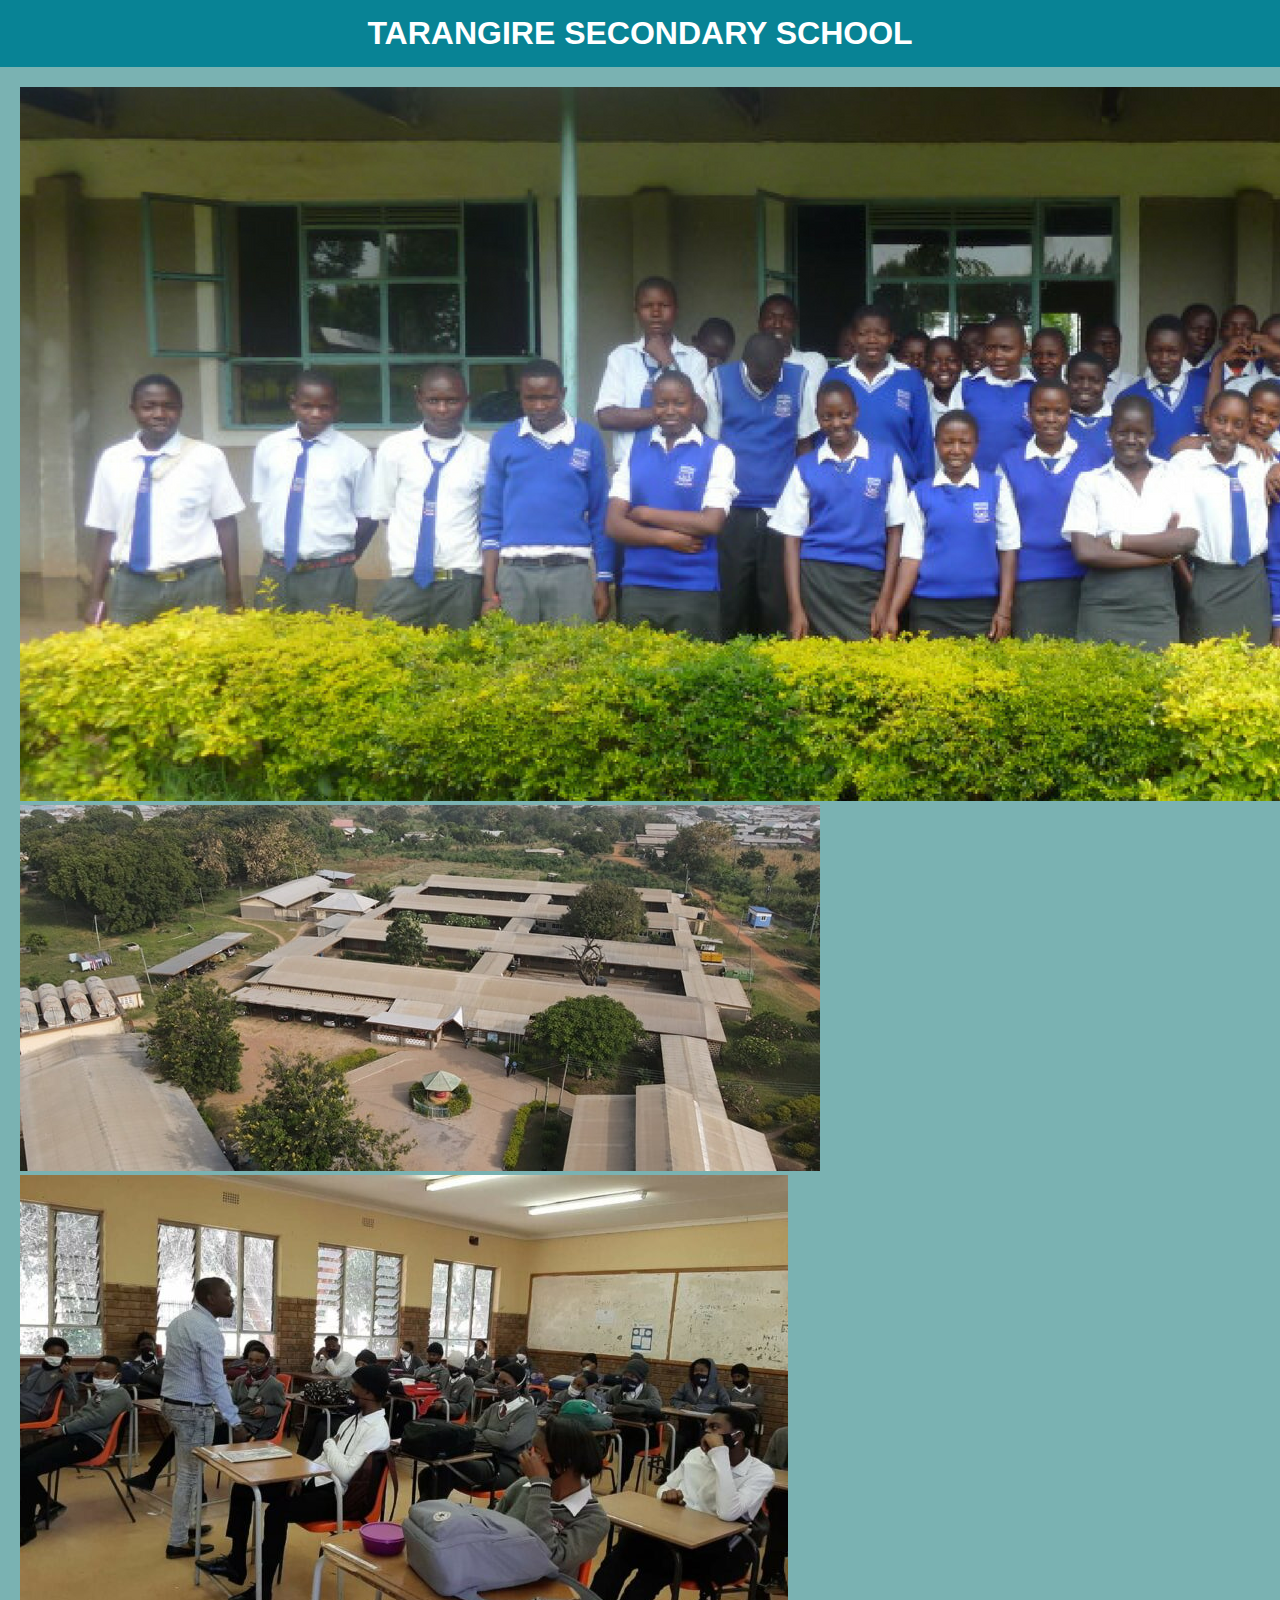
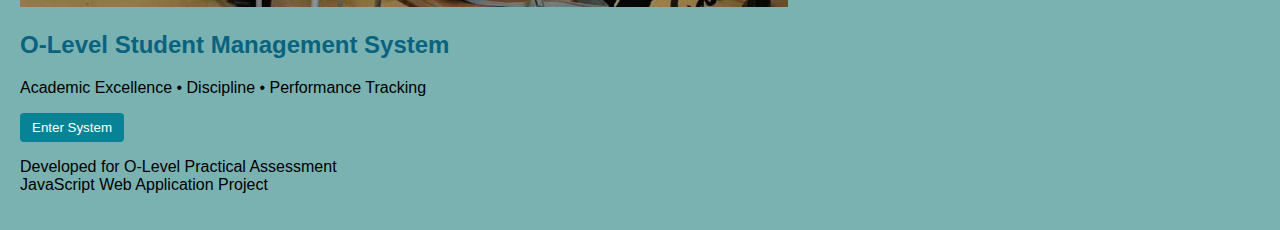
<file: index.html>
<!DOCTYPE html>
<html>
<head>
    <title>TARANGIRE SECONDARY SCHOOL</title>
    <link rel="stylesheet" href="style.css">
</head>
<body>

<h1>TARANGIRE SECONDARY SCHOOL</h1>

<div class="slider">
    <img class="slide active" src="images/R.png" alt="Students">
    <img class="slide" src="images/school.jpg" alt="School">
    <img class="slide" src="images/classroom.jpg" alt="Classroom">

    <div class="overlay">
        <h2>O-Level Student Management System</h2>
        <p>Academic Excellence • Discipline • Performance Tracking</p>
        <a href="home.html"><button>Enter System</button></a>
    </div>
</div>

<p class="footer">
Developed for O-Level Practical Assessment <br>
JavaScript Web Application Project
</p>

<script src="script.js"></script>
</body>
</html>
</file>
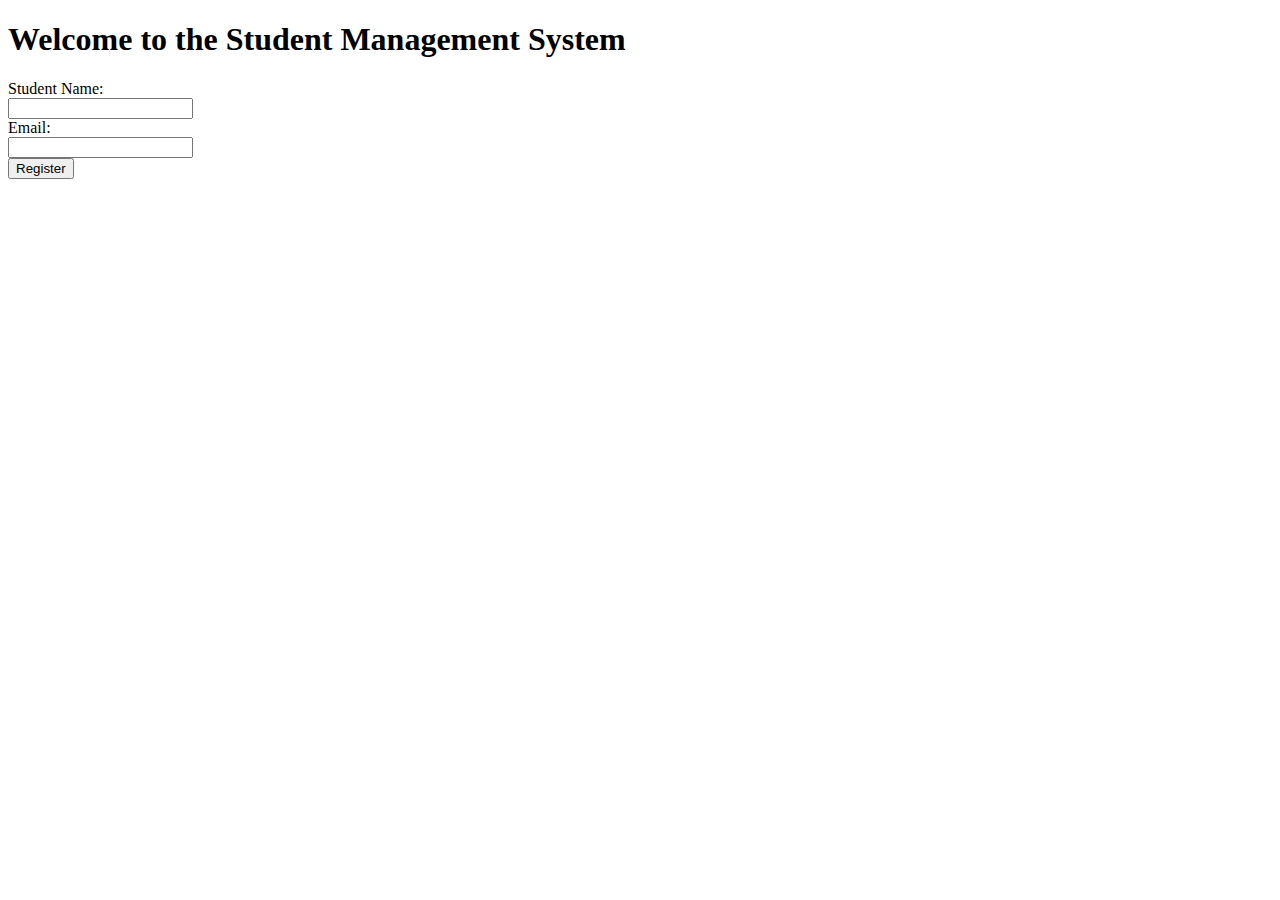
<file: dashboard.html>
<!DOCTYPE html>
<html>
<head>
    <title>Student Management Registration Page</title>
</head>
<body>
    <h1>Welcome to the Student Management System</h1>
    <form>
        <label for="studentName">Student Name:</label><br>
        <input type="text" id="studentName" name="studentName"><br>
        <label for="studentEmail">Email:</label><br>
        <input type="email" id="studentEmail" name="studentEmail"><br>
        <input type="submit" value="Register">
    </form>
</body>
</html>
</file>
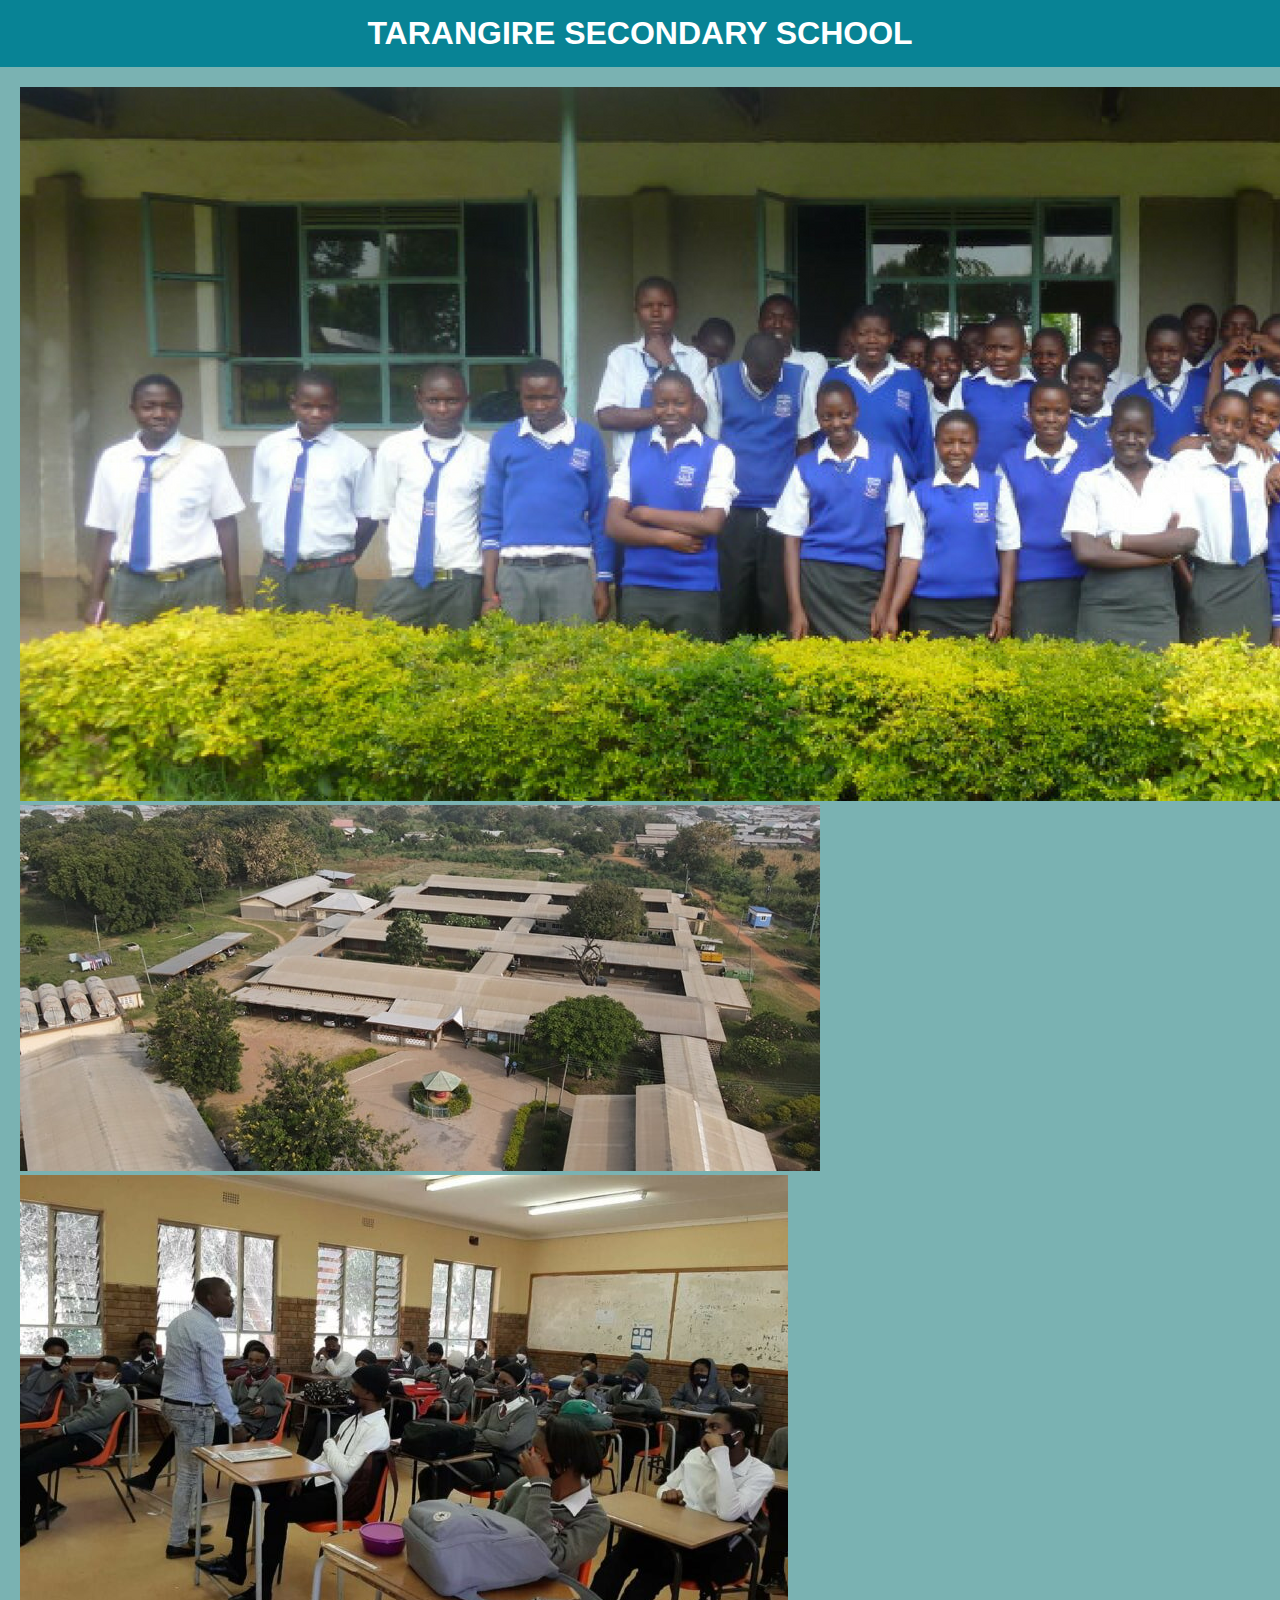
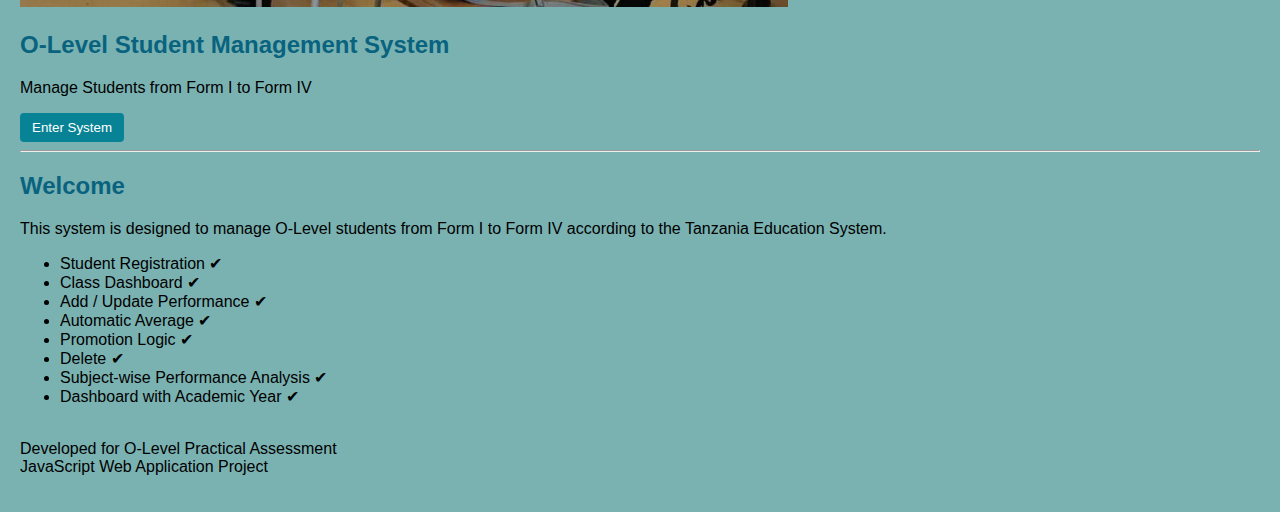
<file: home.html>
<!DOCTYPE html>
<html>
<head>
    <title>TARANGIRE SECONDARY SCHOOL</title>
    <link rel="stylesheet" href="style.css">
</head>
<body>

<h1>TARANGIRE SECONDARY SCHOOL</h1>

<!-- ================= SLIDING IMAGES ================= -->
<div class="slider">
    <img class="slide active" src="images/R.png" alt="Students">
    <img class="slide" src="images/school.jpg" alt="Classroom">
    <img class="slide" src="images/classroom.jpg" alt="School Environment">
    <div class="overlay">
        <h2>O-Level Student Management System</h2>
        <p>Manage Students from Form I to Form IV</p>
        <a href="index.html"><button>Enter System</button></a>
    </div>
</div>

<hr>

<h2 class="welcome">Welcome</h2>
<p>This system is designed to manage O-Level students from Form I to Form IV according to the Tanzania Education System.</p>

<ul>
    <li>Student Registration ✔</li>
    <li>Class Dashboard ✔</li>
    <li>Add / Update Performance ✔</li>
    <li>Automatic Average ✔</li>
    <li>Promotion Logic ✔</li>
    <li>Delete ✔</li>
    <li>Subject-wise Performance Analysis ✔</li>
    <li>Dashboard with Academic Year ✔</li>
</ul>

<p><br>Developed for O-Level Practical Assessment<br>JavaScript Web Application Project</p>

<script src="script.js"></script>
</body>
</html>
</file>
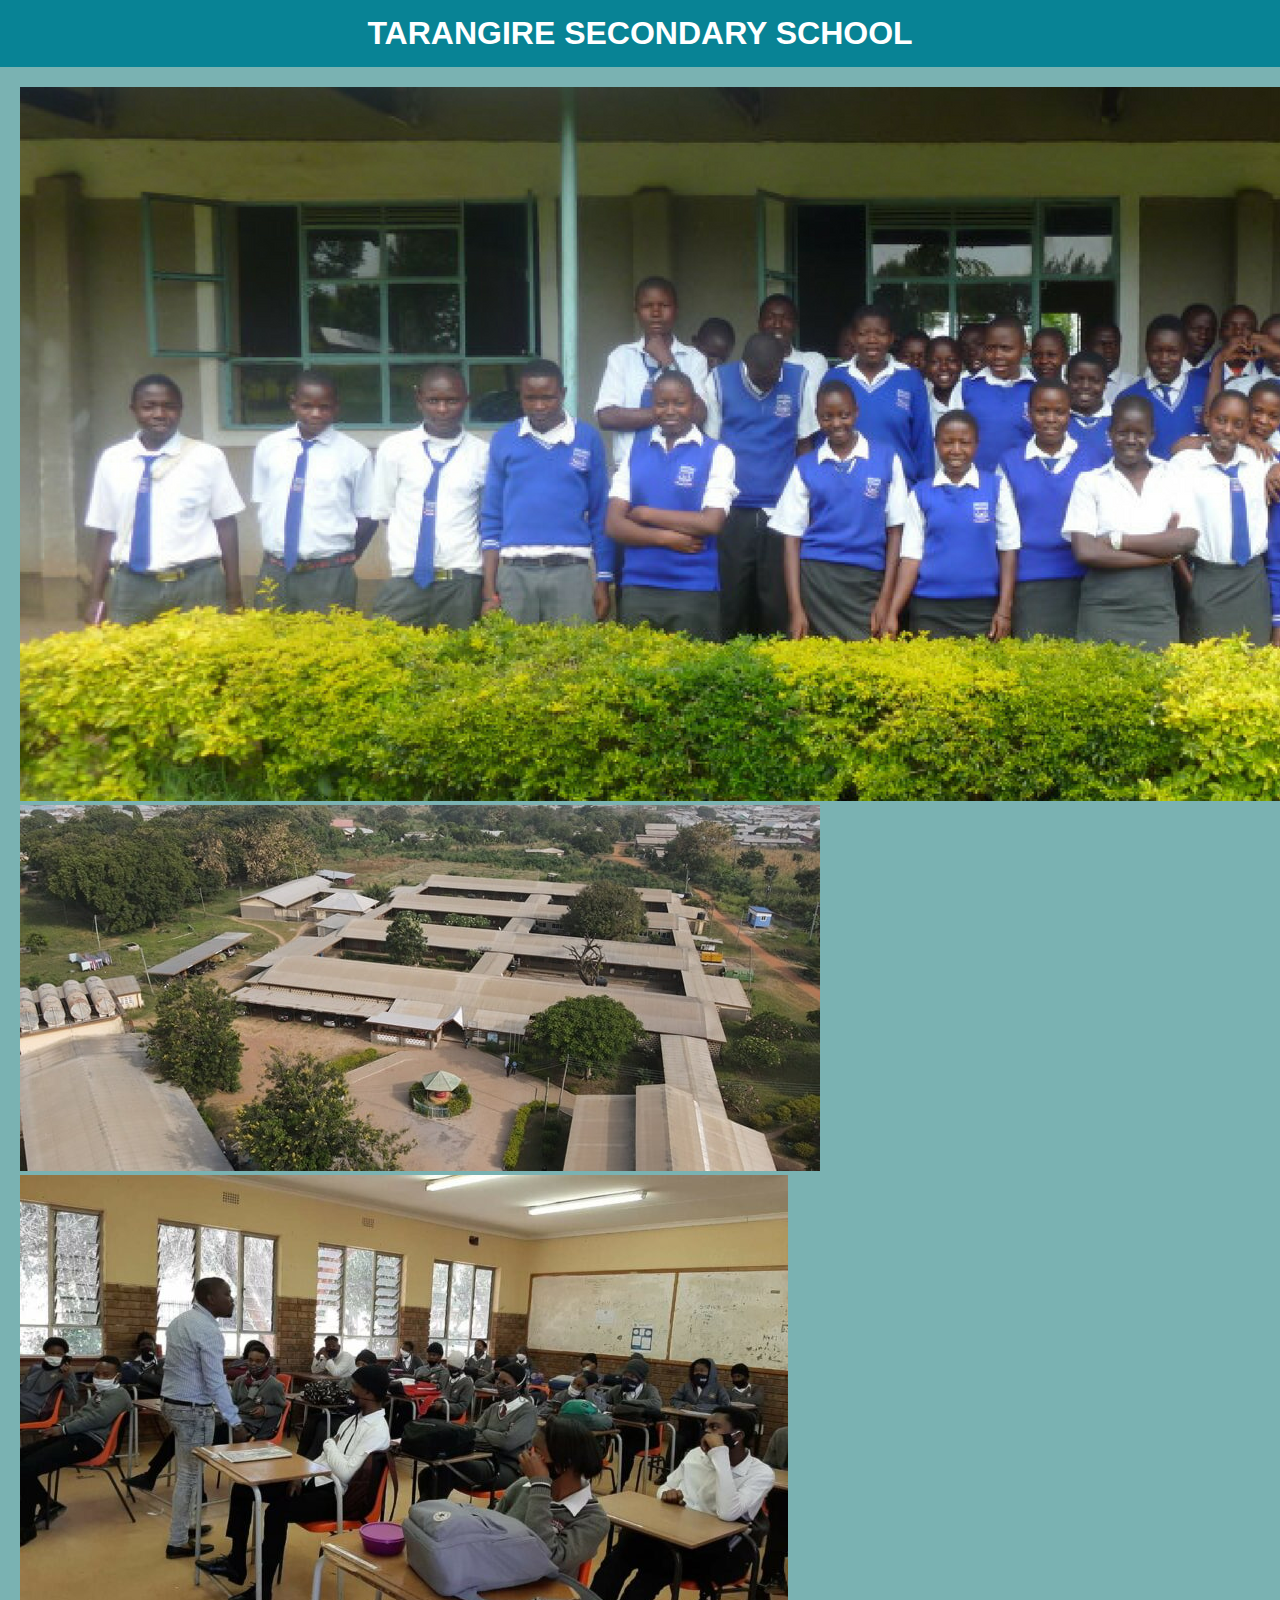
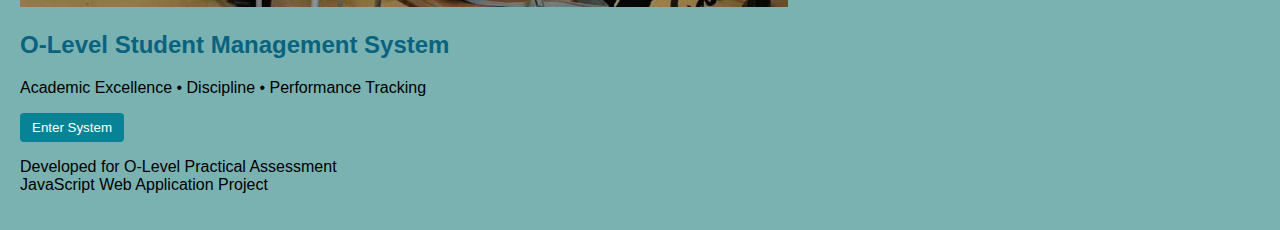
<file: homei.html>
<!DOCTYPE html>
<html>
<head>
    <title>TARANGIRE SECONDARY SCHOOL</title>
    <link rel="stylesheet" href="style.css">
</head>
<body>

<h1>TARANGIRE SECONDARY SCHOOL</h1>

<div class="slider">
    <img class="slide active" src="images/R.png" alt="Students">
    <img class="slide" src="images/school.jpg" alt="School">
    <img class="slide" src="images/classroom.jpg" alt="Classroom">

    <div class="overlay">
        <h2>O-Level Student Management System</h2>
        <p>Academic Excellence • Discipline • Performance Tracking</p>
        <a href="index.html"><button>Enter System</button></a>
    </div>
</div>

<p class="footer">
Developed for O-Level Practical Assessment <br>
JavaScript Web Application Project
</p>

<script src="script.js"></script>
</body>
</html>
</file>
<file: style.css>
body {
    font-family: Arial;
    padding: 20px;
}

input, select {
    padding: 5px;
    margin: 5px;
}

button {
    padding: 5px 10px;
    cursor: pointer;
}

table {
    width: 100%;
    border-collapse: collapse;
    margin-top: 10px;
}

th, td {
    border: 1px solid black;
    padding: 8px;
    text-align: center;
}

h1 {
    text-align: center;
}

/* ================= BODY ================= */
body {
    font-family: Arial, sans-serif;
    padding: 20px;
    background-color: #7AB2B2;
    margin: 0;
}

/* ================= HEADINGS ================= */
h1 {
    text-align: center;
    color: white;
    background-color: #088395;
    padding: 15px;
    margin: -20px -20px 20px -20px;
}

h2, h3 {
    color: #09637E;
}

/* ================= INPUTS & SELECT ================= */
input, select {
    padding: 7px;
    margin: 5px;
    border: 1px solid #09637E;
    border-radius: 4px;
}

/* ================= BUTTONS ================= */
button {
    padding: 7px 12px;
    cursor: pointer;
    background-color: #088395;
    color: white;
    border: none;
    border-radius: 4px;
    transition: 0.3s;
}

button:hover {
    background-color: #09637E;
}

/* ================= TABLE ================= */
table {
    width: 100%;
    border-collapse: collapse;
    margin-top: 10px;
    background-color: white;
}

th {
    background-color: #088395;
    color: white;
}

th, td {
    border: 1px solid #09637E;
    padding: 8px;
    text-align: center;
}

/* ================= LINKS (Landing Page Button) ================= */
a button {
    background-color: #088395;
}

a button:hover {
    background-color: #09637E;
}
</file>
